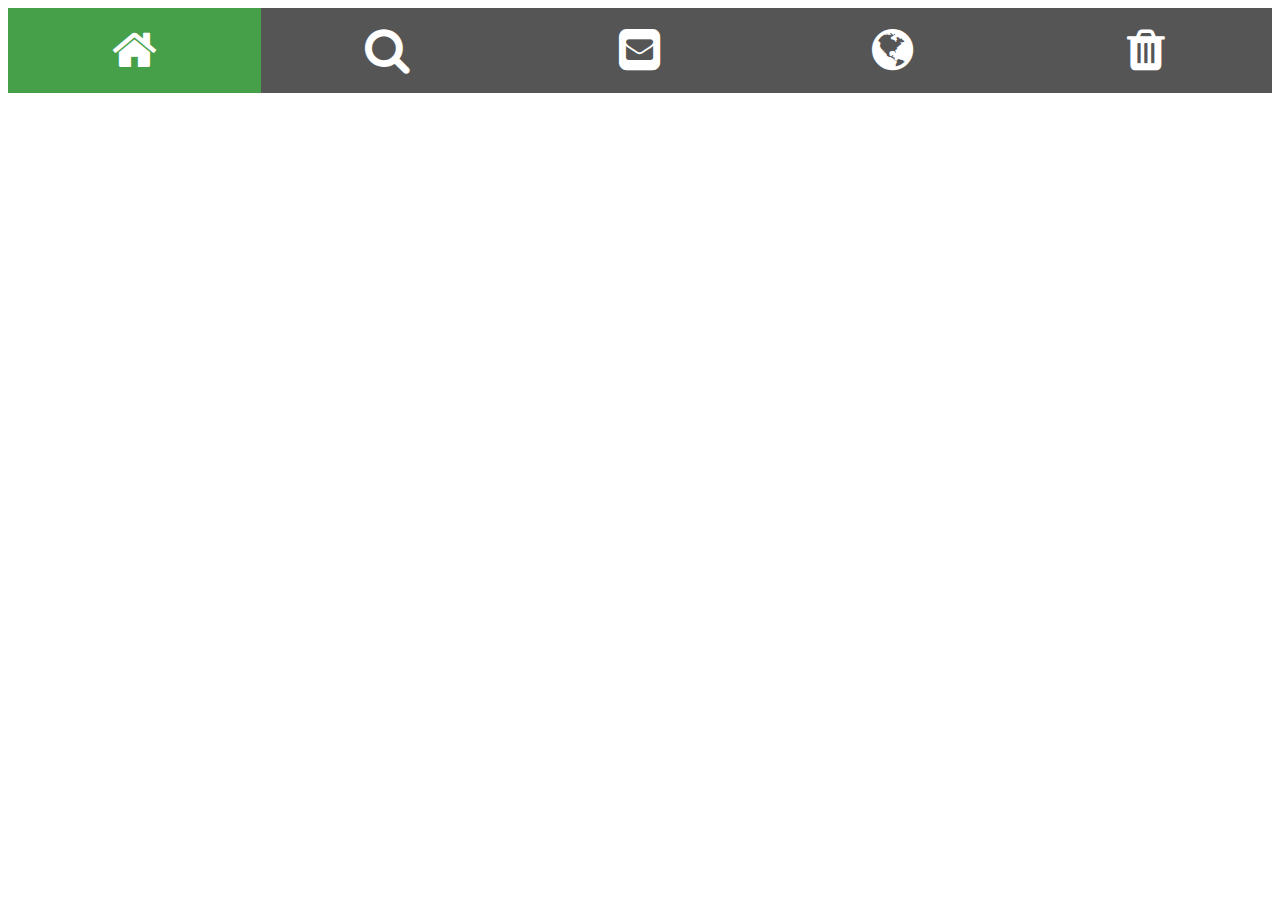
<file: IconBarHorizontal.html>
<!DOCTYPE html>
<html lang="en">
<head>
    <meta charset="UTF-8">
    <meta name="viewport" content="width=device-width, initial-scale=1.0">
    <link rel="stylesheet" href="https://cdnjs.cloudflare.com/ajax/libs/font-awesome/4.7.0/css/font-awesome.min.css">
    <link rel="stylesheet" href="styles-horizontal.css">
    <title>Document</title>
</head>
<body>
    <div class="icon-bar">
        <a href="#" class="highlight"><i class="fa fa-home"></i></a>
        <a href="#"><i class="fa fa-search"></i></a>
        <a href="#"><i class="fa fa-envelope-square"></i></a>
        <a href="#"><i class="fa fa-globe"></i></a>
        <a href="#"><i class="fa fa-trash"></i></a>
    </div>
</body>
</html>
</file>
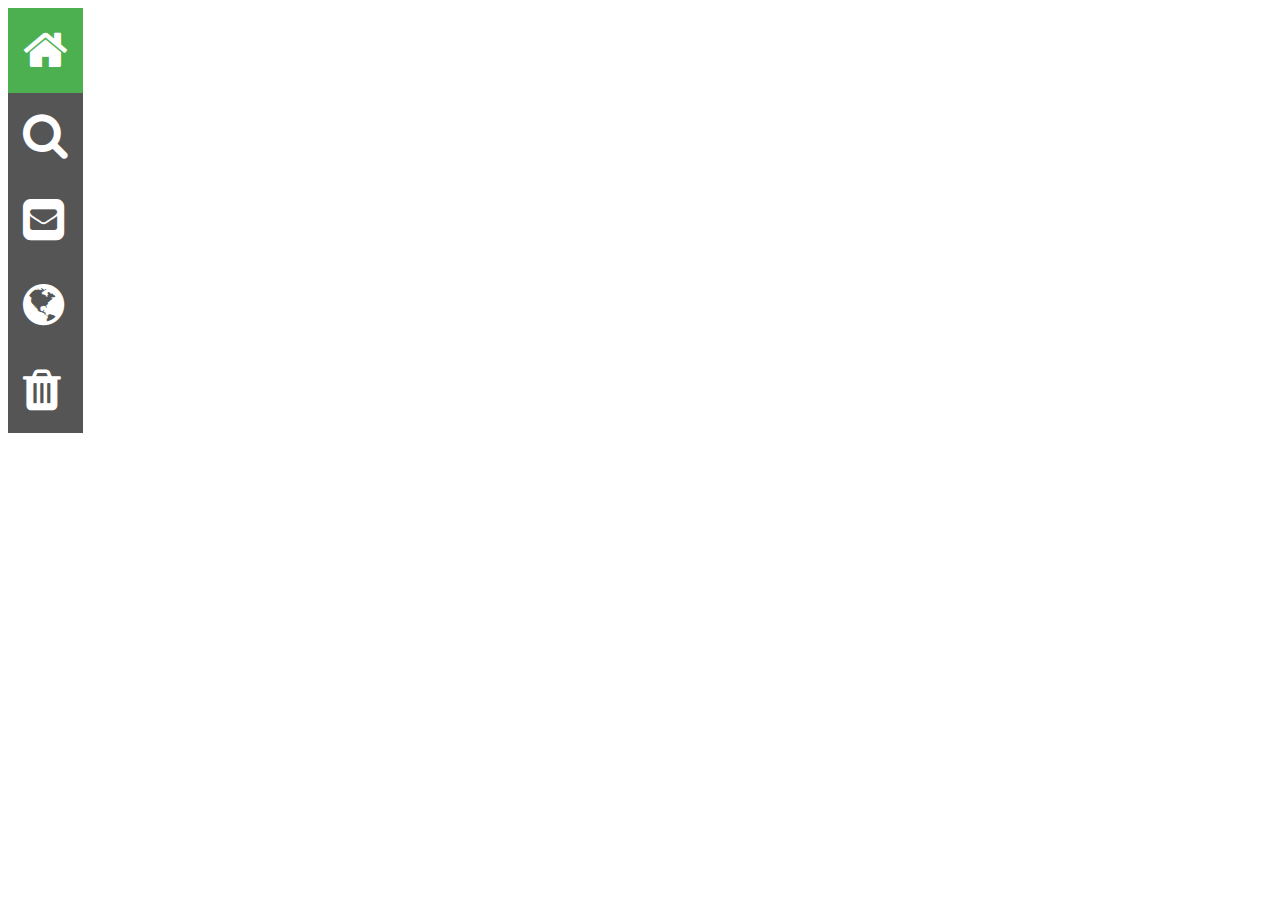
<file: IconBarVertical.html>
<!DOCTYPE html>
<html lang="en">
<head>
    <meta charset="UTF-8">
    <meta name="viewport" content="width=device-width, initial-scale=1.0">
    <link rel="stylesheet" href="https://cdnjs.cloudflare.com/ajax/libs/font-awesome/4.7.0/css/font-awesome.min.css">
    <link rel="stylesheet" href="styles-vertical.css">
    <title>Document</title>
</head>
<body>
    <div class="icon-bar">
        <a href="#" class="highlight"><i class="fa fa-home"></i></a>
        <a href="#"><i class="fa fa-search"></i></a>
        <a href="#"><i class="fa fa-envelope-square"></i></a>
        <a href="#"><i class="fa fa-globe"></i></a>
        <a href="#"><i class="fa fa-trash"></i></a>
    </div>
</body>
</html>
</file>
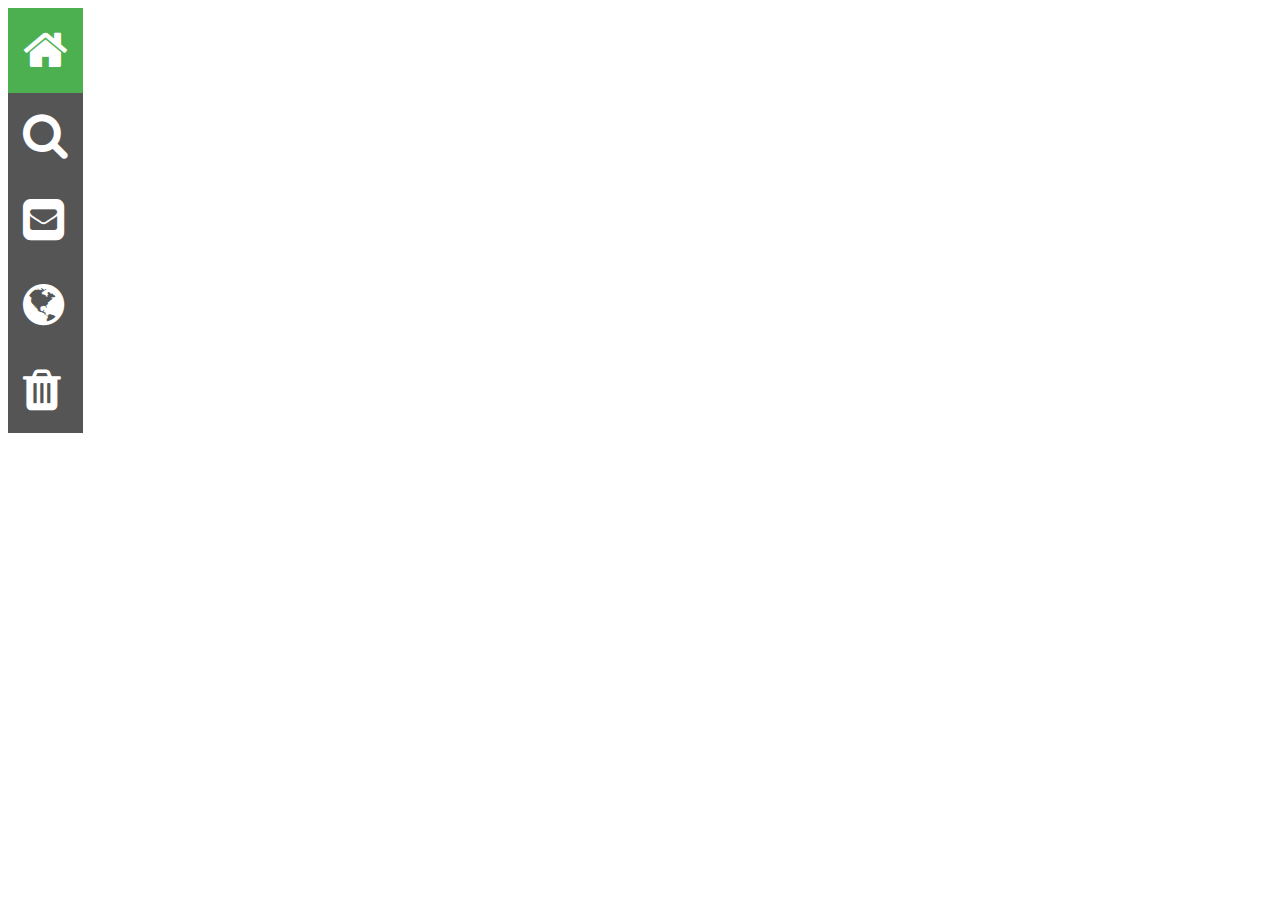
<file: IconBar/HTML/IconBarVertical.html>
<!DOCTYPE html>
<html lang="en">
<head>
    <meta charset="UTF-8">
    <meta name="viewport" content="width=device-width, initial-scale=1.0">
    <link rel="stylesheet" href="https://cdnjs.cloudflare.com/ajax/libs/font-awesome/4.7.0/css/font-awesome.min.css">
    <link rel="stylesheet" href="../CSS/styles-vertical.css">
    <title>Document</title>
</head>
<body>
    <div class="icon-bar">
        <a href="#" class="highlight"><i class="fa fa-home"></i></a>
        <a href="#"><i class="fa fa-search"></i></a>
        <a href="#"><i class="fa fa-envelope-square"></i></a>
        <a href="#"><i class="fa fa-globe"></i></a>
        <a href="#"><i class="fa fa-trash"></i></a>
    </div>
</body>
</html>
</file>
<file: styles-horizontal.css>
.icon-bar{
    font-size: 48px;
    width: 100%;
    background-color: #555;
    display: flex;
}
.icon-bar a{
    display: inline;
    color: white;
    width: 20%;
    text-align: center;
    padding: 15px;
}
.icon-bar a:hover{
    background-color: black;
}
.highlight{
    background-color: #46A049;
}
</file>
<file: styles-vertical.css>
.icon-bar{
    font-size: 48px;
    background-color: #555;
    width: fit-content;
}
.icon-bar a{
    color:white;
    display: block;
    padding: 15px;
}
.icon-bar a:hover{
    background-color: black;
}
.highlight{
    background-color: #4CAF50;
}
</file>
<file: IconBar/CSS/styles-vertical.css>
.icon-bar{
    font-size: 48px;
    background-color: #555;
    width: fit-content;
}
.icon-bar a{
    color:white;
    display: block;
    padding: 15px;
}
.icon-bar a:hover{
    background-color: black;
}
.highlight{
    background-color: #4CAF50;
}
</file>
